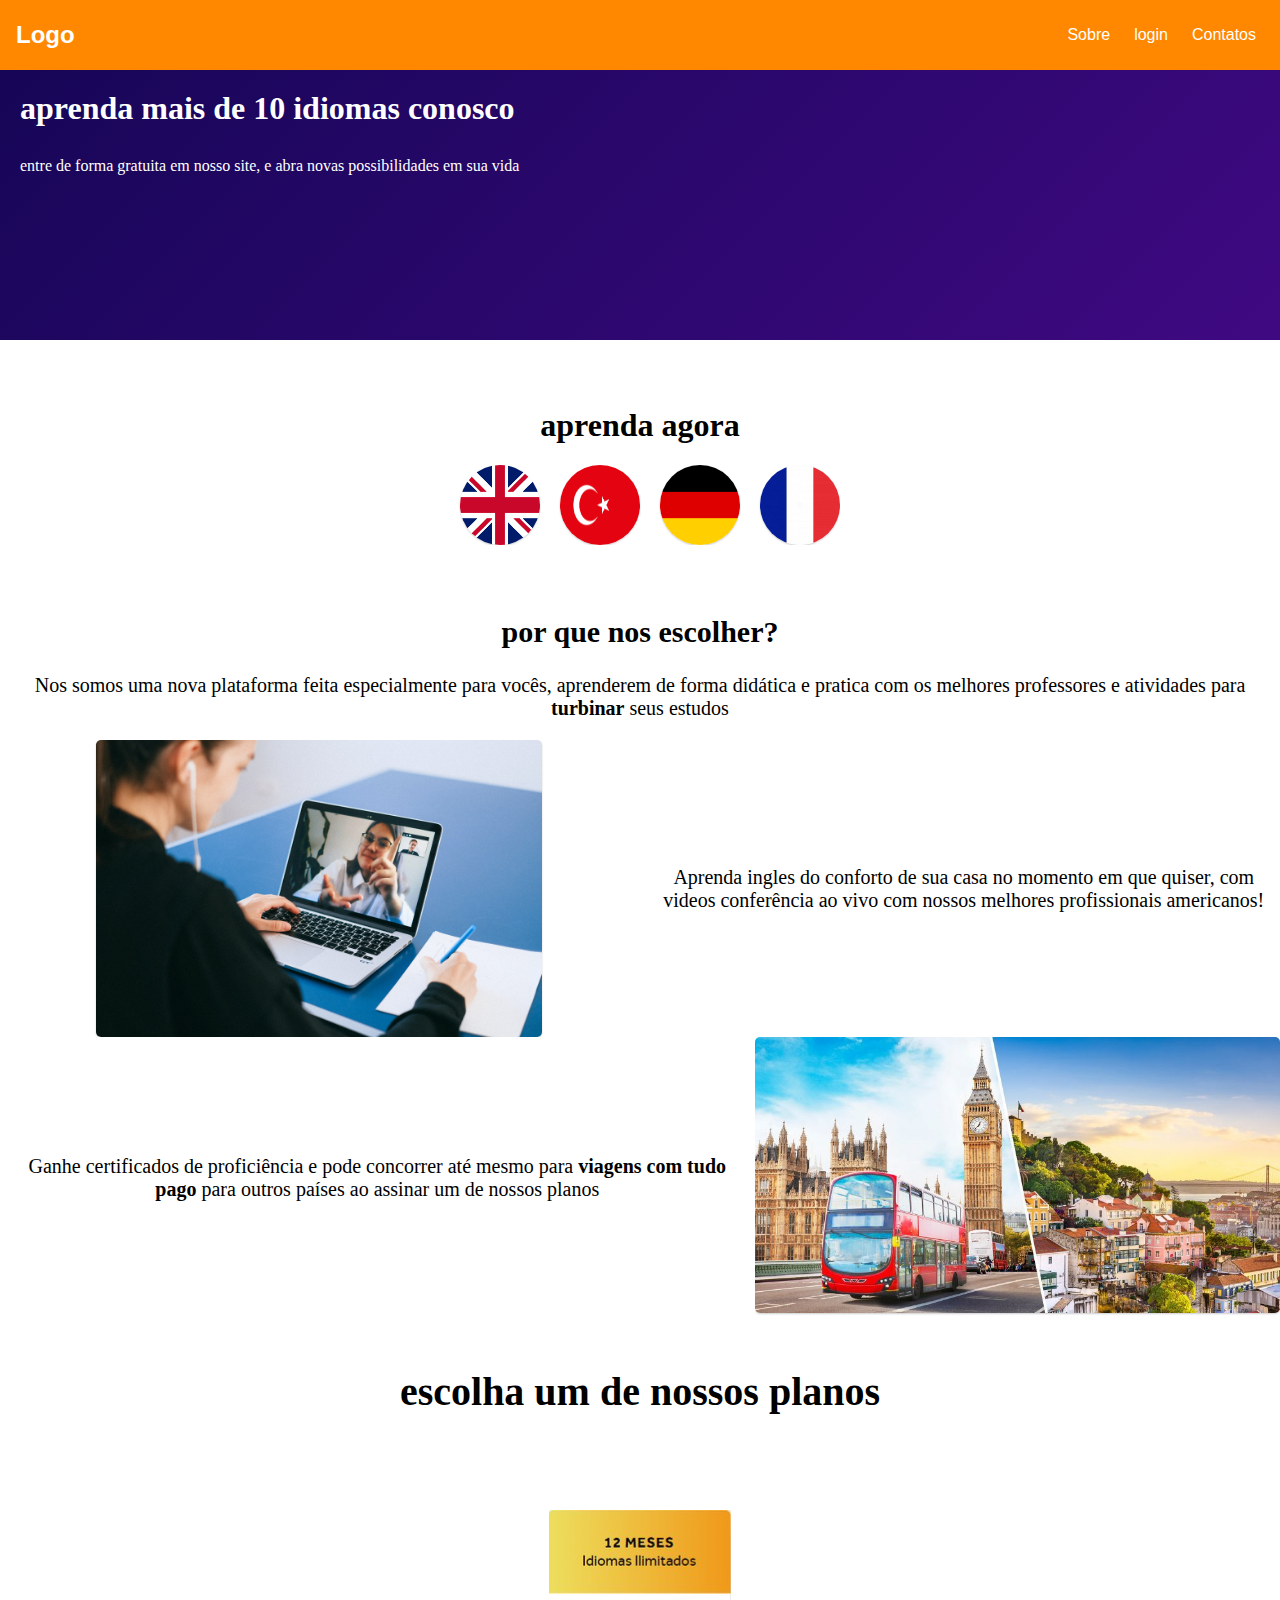
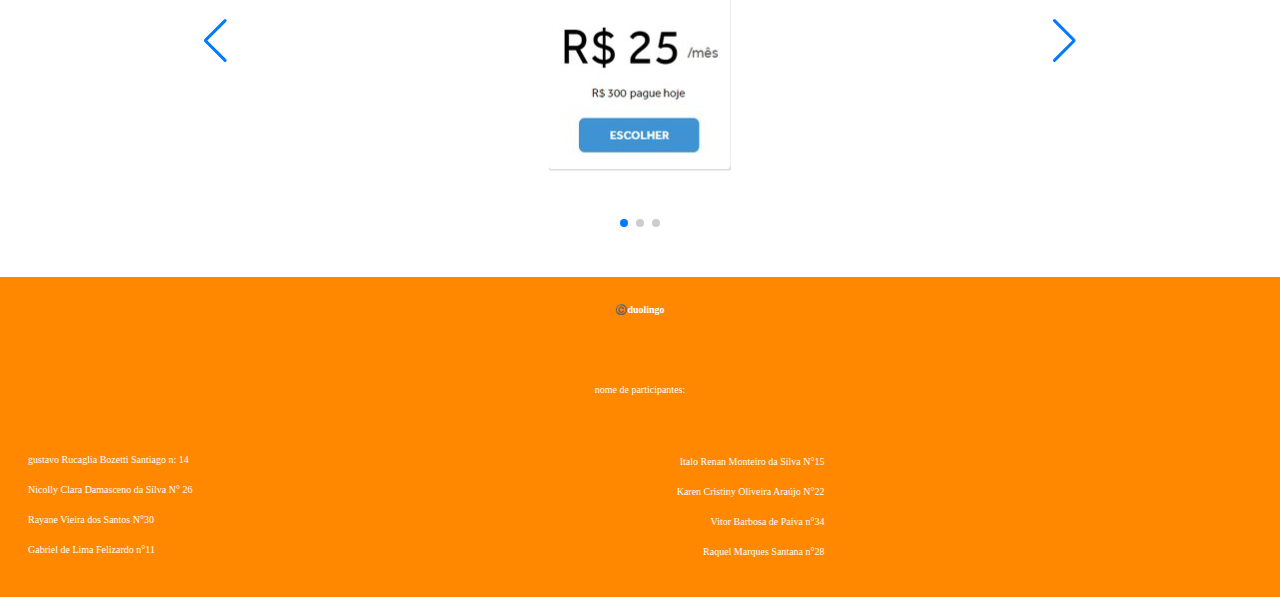
<file: duolingo/index.html>
<!DOCTYPE html>
 <html lang="pt-br">
     <head>
     <meta charset="UTF-8">
      <meta http-equiv="X-UA-Compatible" content="IE=edge">
      <meta name="viewport" content="width=device-width, initial-scale=1.0">
    <title>duolingo</title> <link rel="stylesheet" href="./duolingo.css">
    <link
  rel="stylesheet"
  href="https://cdn.jsdelivr.net/npm/swiper@8/swiper-bundle.min.css"
/>

    </head> 
    <body> 
        <header id="header">
     <a id="logo" href="">Logo</a> <nav id="nav"> 
 <button aria-label="Abrir Menu"   id="btn-mobile" aria-haspopup="true" aria-controls="menu" aria-expanded="false"> <span id="hamburger"></span> 
 </button> 
 <ul id="menu" role="menu">
      <li><a href="duolingo.html">Sobre</a></li>
       <li><a href="cadastro.html">login</a></li>
        
         <li><a href="/emBreve.html">Contatos</a></li> 
         </ul>
          </nav> 
          </header>
     <main class="main" id="main1">
          <div class=" container">
             <div id="inicio">
             <div class="inicio1">
      <h1> aprenda mais de 10 idiomas conosco</h1>
      <p>
          entre de forma gratuita em nosso site, e abra novas possibilidades em sua vida     </p>
      </div>
      <div class="inicio2"> 
         
         </div>          
                  
             
                 </div>
                 <div class="container-idioma">
                     <h1>
                 aprenda agora
             </h1>   
    <div   class="caixa-idiomas"id="cidiomas">  
            
     <img src="image/reinoUnido.png" alt="o" class="img" id="reinoUnido">
     
 <img src="image/turquia.png" alt="" class="img">
 
 <img src="image/alemanha.png" alt="" class="img">
 

 <img src="image/franca.jpg" alt="" class="img">
              
                   </div>
    
                   </div>

                  </div>
                  <div class="sobre">
                <h2>
                    por que nos escolher?
                </h2>
                <p>
                    Nos somos uma nova plataforma feita especialmente para vocês, aprenderem de forma didática e pratica com os melhores professores e atividades para <b>turbinar</b> seus estudos
                </p>
                <div  class="sobre2">
                    <div class="sobre3">
        <img src="./image/aulaonline.jpg" alt="">
        <br>
        </div>
        <div class="sobre4"> 
            <p>
            Aprenda ingles do conforto de sua casa no momento em que quiser, com videos conferência ao vivo com nossos melhores profissionais americanos!
                    </p>
                    </div>
                  </div>
                  <div  class="sobre2">
                    <div class="sobre5">
        <p>
            Ganhe certificados de proficiência e pode concorrer até mesmo para <b>viagens com tudo pago </b> para outros países ao assinar um de nossos planos
        </p>
        </div>
        <div class="sobre6"> 
           <img src="./image/viagem.jpg" alt="">
                    </div>
                  </div>
                   <br>
           <h1>escolha um de nossos planos</h1>
           </div>
    <div class="swiper">
      
        <div class="swiper-wrapper">
          <div class="swiper-slide">            
            <div class="project-img">
              <a href="emBreve.html">
              <img src="./image/plano1.png" alt="Foto 01">
              </a>
            </div>
          </div>
          <div class="swiper-slide">
            <div class="project-img">
              <a href="emBreve.html">
              <img src="./image/plano2.png" alt="Foto 02">
              </a>
            </div>
          </div>
          <div class="swiper-slide">
            <div class="project-img">
              <a href="emBreve.html">
              <img src="./image/plano3.png" alt="Foto 03">
              </a>
            </div>
          </div>
        </div>
      
      <div class="swiper-button-next"></div>
      <div class="swiper-button-prev"></div>
      <div class="swiper-pagination"></div>
    </div>                
          </main>
         <br>
         <br>
          <footer class="footer">
             
              <p class="marca">
           	&#x00A9;&#xFE0F;<b>duolingo</b>
           </p>
              <br>
              <p class="marca">
            nome de participantes:
              </p>
             <div class="nomes">
                 <div class="nomes1">
             <br> gustavo Rucaglia Bozetti Santiago n: 14
               <br>
               Nicolly Clara Damasceno da Silva N° 26<br> Rayane Vieira dos Santos N°30<br>
              Gabriel de Lima Felizardo n°11 <br>
              </div> 
              <div class="nomes2">
              Italo Renan Monteiro da Silva N°15<br>
              Karen Cristiny Oliveira Araújo N°22<br>
              Vitor Barbosa de Paiva n°34<br>
              Raquel Marques Santana n°28
              </p>
              </div>
              </div>
          </footer>
          <script src="https://cdn.jsdelivr.net/npm/swiper@8/swiper-bundle.min.js">  </script>
  <script src="./duolingo.js"></script>
            </body>
             </html>
</file>
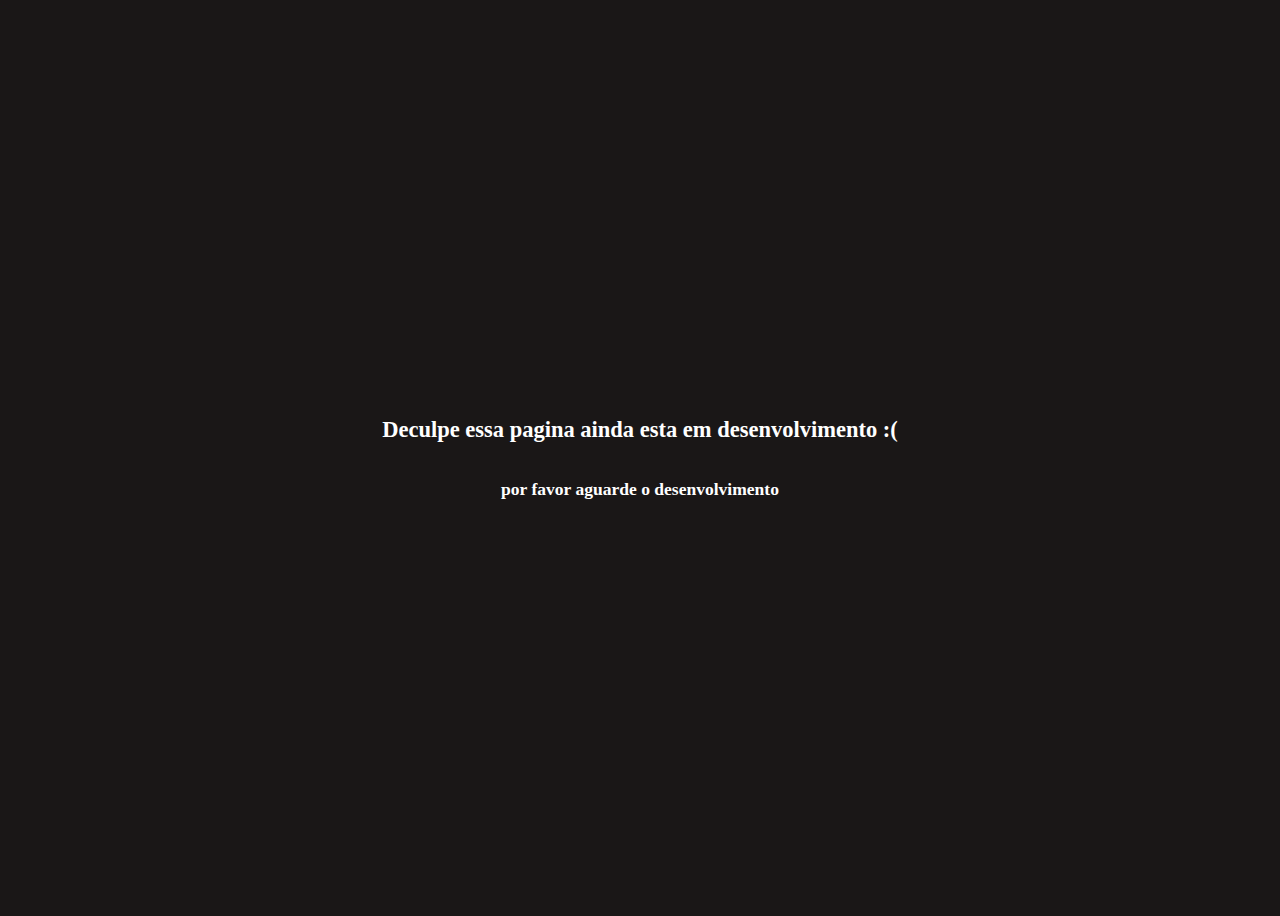
<file: duolingo/emBreve.html>
<!DOCTYPE html>
<html lang="en">
<head>
    <meta charset="UTF-8">
    <meta http-equiv="X-UA-Compatible" content="IE=edge">
    <meta name="viewport" content="width=device-width, initial-scale=1.0">
    <title>Em breve</title>
    <style type="text/css">
        body{
            background-color: #1a1717;
            font-family: Cambria, Cochin, Georgia, Times, 'Times New Roman', serif;
            font-size: 15px;
            color: white;
           display: flex;
           justify-content: center;
           align-items: center;
           flex-direction: column;
            height: 100vh;
        }

    </style>
</head>
<body>
    <h2> Deculpe essa pagina ainda esta em desenvolvimento :(</h2>
    <h3> por favor aguarde o desenvolvimento</h3>
</body>
</html>
</file>
<file: duolingo/duolingo.css>
*{
     box-sizing: border-box;
     overflow-x: hidden;
     
   }
   body,
   ul {
     margin: 0px;
     padding: 0px;
    
   }
   
   a {
     color: white;
     text-decoration: none;
     font-family: sans-serif;
   }
   
   a:hover {
     background:#ff9315;
   }
   
   #logo {
     font-size: 1.5rem;
     font-weight: bold;
   }
   
   #header {
     box-sizing: border-box;
     width: 100%;
     height: 70px;
     padding: 1rem;
     display: flex;
     align-items: center;
     justify-content: space-between;
     background-color: #ff8800 ;
     }
   
   
   #menu  {
     display: flex;
     list-style: none;
     gap: 0.5rem;
   }
   
   #menu a {
     display: block;
     padding: 0.5rem;
   }
   
   #btn-mobile {
     display: none;
     color: white;
   }
   .container{
       
       align-items: center;
   }
   #inicio{
      width: 100%;
      height: 30vh;
      background-image: linear-gradient(135deg, #160657, #4d0a90, #650aa2, #8807d2);
      background-size: 400% 400%;
      animation: degrade-animado 10s ease-in-out infinite ;
      display: flex;
      color: white;
       font: candara;
       
   }
   #inicio h1 {
       color: white;
       margin: 10px;
       font: candara;
       padding: 10px;
   }
   #inicio p{
       margin: 10px;
       padding: 10px;
   }
   .inicio1{
       
       width: 50%;
       gap: 0.5rem;
   }
   .inicio2{
       
       width: 50%;
       position: relative;
       display: flex;
       align-items: center;
       justify-content: center;
       
   }
   .inicio2 img {
       width: 150%;
       height: 150%;
       position: absolute;
       top: px;
       bottom: 45px;
   }
   
   @keyframes degrade-animado{
       0%{
         background-position: 0 50%; 
       }
       50%{
           background-position: 100% 30%;
       }
        100%{
          background-position: 0 50% ;
       }
       
   }
   .container-idioma{
       padding: 0px;
       display:flex;
       margin: 0px;
       height: 250px;
       width: 100%;
       flex-direction: column; justify-content: center;
       align-items: center;
       overflow: none;
       background-color: #fff;
       position: relative;
   }
   .caixa-idiomas{
        display: flex;
        justify-content: center;
       align-items: center;
    
        }
   .idioma{
       height: 80px;
       width:80px;
    border-radius: 50%;
    display: flex;
     margin-left: 20px;
     background-color:#ff0000;
     justify-content: center;
     align-items: center; 
     background-size: 100%;  
         }
    .idioma4{
       background: url(image/reinoUnido.png) no-repeat 100% 100%;
       background-size:100%;
            height: 80px;
       width:80px;
    border-radius: 50%;
    display: flex;
     margin-left: 20px;
     justify-content: center;
     align-items: center; 
     background-size: 100%;  
    }
    .img{
        background-size:100%;
            height: 80px;
       width:80px;
    border-radius: 50%;
    display: flex;
     margin-left: 20px;
     justify-content: center;
     align-items: center; 
     background-size: 100%; 
    
    }
    .nomes{
        display: flex;
       
    }
   
     .footer{
           
           background-color: #ff8800;
           color: #fff;
           font-size: x-small;
           align-items: left;
           height: 320px;
           padding: 8px;
           line-height: 30px;
            overflow: hidden;
       }
       .marca{
           text-align:center;
       }
   span {
     font-size: x-large;
   }
   
   img {
     box-shadow: 0 1px 2px #0003;
     width: 100%;
   }
   
   .swiper {
     height: 400px;
     width: 70%;
   }
   
   .swiper-slide {
     text-align: center;
     display: flex;
     align-items: center;
     justify-content: center;
   }
   .sobre{
      text-align:center;
      font-size: 20px;
      
   }
   .sobre2{
       display: flex;
          width: 50%;
       position: relative;
       display: flex;
       align-items: center;
       justify-content: center;
       width:100%;
   }
   .sobre3 {
       
       position: absulute;
       display:flex;
       align-items: center;
       justify-content: center;
       right: -100px;
       width: 50%;
   }
   .sobre3 img{
       height: 70%;
       width: 70%;
       border-radius: 5px;
   }
   .sobre4{
        position: absulute;
       display:flex;
       align-items: center;
       justify-content: center;
       left: -100px;
       width: 50%;
       margin-left: 5px;
       padding-left: 5px;
   }
   .sobre6 img{
       height: 100%;
       width: 100%;
       border-radius: 5px;
   }
   .sobre5{
     margin: 10px;
   }
   .nomes{
      display: flex;
      
   }
   .nomes2{
      text-align: right ;
      width: 50%;
      padding-top: 32px;
   }
   .nomes1{
     margin-left: 20px;
   }
   #reinoUnido::after{
     content: "Reino Unido";
     color: #6f6a75;
     position: relative;
     bottom: 20px;
     height: 20px;
     width: 20px;
   }
   
   @media (max-width: 700px){
   .swiper {
       height: 270px;
     }
     #menu {
      display: block;
      position: absolute;
      width: 0;
      top: 60px;
      right: 0px;

      background: #ff8800 ;
      transition: 0.6s;
      z-index: 1000;
      height: 100vh;
      visibility: hidden;
      overflow-y: hidden;
      margin: 0px;
    }
    #nav.active #menu {
      width: 50%;
      visibility: visible;
      overflow-y: auto;
      overflow: hidden;
    }
     #menu a {
       padding: 1rem 0;
       margin: 0 1rem;
       border-bottom: 2px solid rgba(0, 0, 0, 0.05);
     }
     #btn-mobile {
       display: flex;
       padding: 0.5rem 1rem;
       font-size: 1rem;
       border: none;
       background: none;
       cursor: pointer;
       gap: 0.5rem;
     }
     #hamburger {
       border-top: 2px solid;
       width: 20px;
       overflow: hidden;
     }
     #hamburger::after,
     #hamburger::before {
       content: '';
       display: block;
       width: 20px;
       height: 2px;
       background: currentColor;
       margin-top: 5px;
       transition: 0.3s;
       position: relative;
       overflow: hidden;
     }
     #nav.active #hamburger {
       border-top-color: transparent;
       overflow: hidden;
     }
     #nav.active #hamburger::before {
       transform: rotate(135deg);
       overflow: hidden;
     }
     #nav.active #hamburger::after {
       transform: rotate(-135deg);
       top: -7px;
       overflow: hidden;
     }
     #inicio{
         height: 400px;
         overflow: hidden;
          }
     .inicio2 img{
         width: 140%;
       height: 100%;
       bottom: 100px;
   }
   .sobre{
     font-size: 18px;
   }
   .sobre3 img{
       height: 100%;
       width: 100%;
       border-radius: 5px;
       margin: 5px;
   }
   .sobre6{
        position: absulute;
       display:flex;
       align-items: center;
       justify-content: center;
       width: 50%;
   }
   .sobre6 img{
       height: 120%;
       width: 100%;
       border-radius: 5px;
   }
   .sobre5{
     margin: 5px;
     padding: 0px;
     width: 50%;
   }
   .swiper {
     height: 500px;
     width: 100%;
   }
   .footer{
       font-size: xx-small;
   }
   .nomes1{
       margin-left: 8px;
   }
   }
</file>
